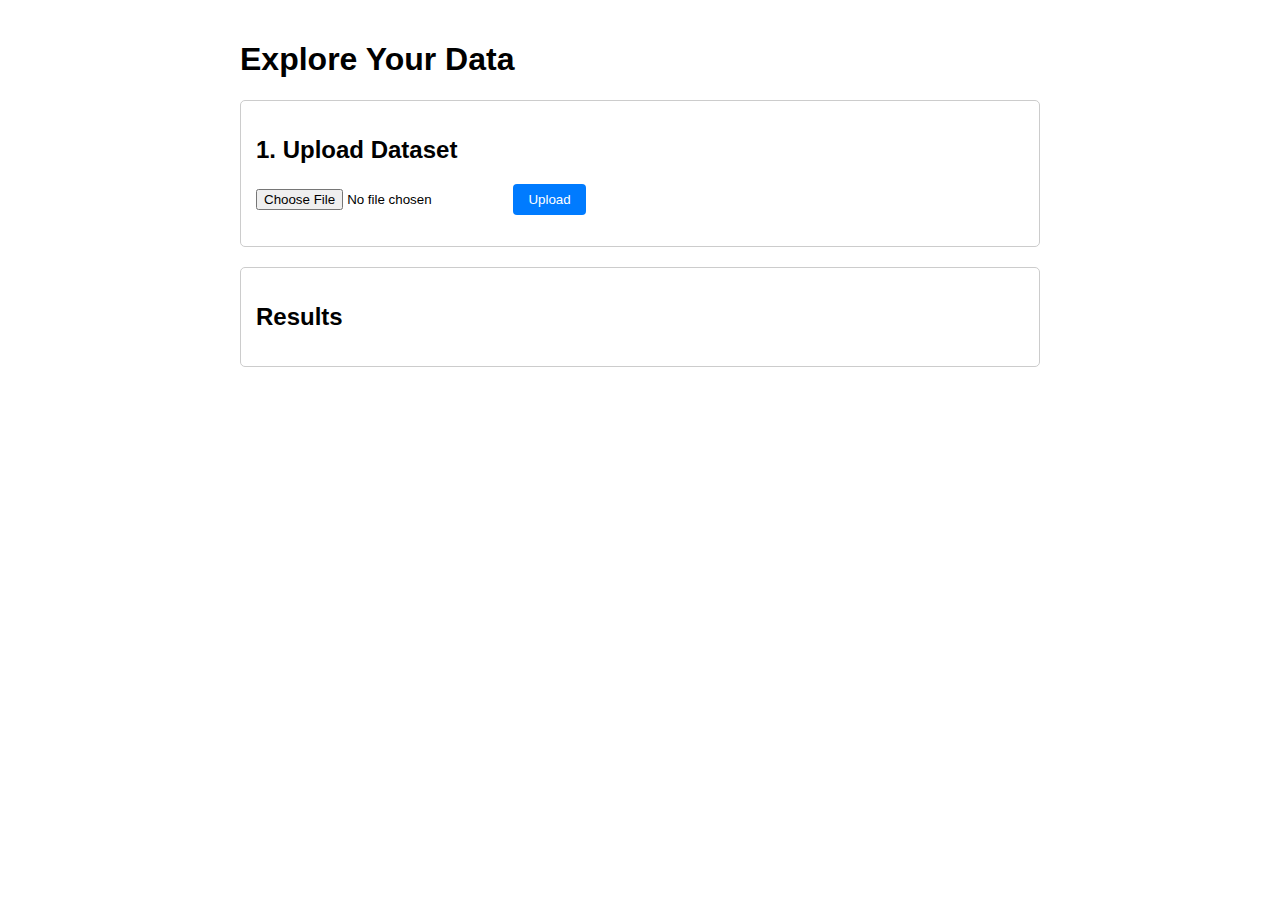
<file: app/frontend/index.html>
<!DOCTYPE html>
<html lang="en">
<head>
    <meta charset="UTF-8">
    <meta name="viewport" content="width=device-width, initial-scale=1.0">
    <title>AI Data Explorer</title>
    <style>
        
        body { font-family: sans-serif; max-width: 800px; margin: 0 auto; padding: 20px; }
        .section { margin-bottom: 20px; border: 1px solid #ccc; padding: 15px; border-radius: 5px; }
        button { cursor: pointer; padding: 8px 15px; background: #007bff; color: white; border: none; border-radius: 4px; }
        button:hover { background: #0056b3; }
        pre { background: #f4f4f4; padding: 10px; overflow-x: auto; }
        img { max-width: 100%; margin-top: 10px; }
    </style>
</head>
<body>
    <header>
    <h1>Explore Your Data </h1>
    </header>

    <div class="section">
        <h2>1. Upload Dataset</h2>
        <input type="file" id="fileInput">
        <button onclick="uploadFile()">Upload</button>
        <p id="uploadStatus"></p>
    </div>

    <div class="section" id="actions" style="display:none;">
        <h2>2. Actions</h2>
        <p>File ID: <span id="fileIdDisplay"></span></p>
        
        <button onclick="getProfile()">Get Profile</button>
        <button onclick="getSummary()">Get AI Summary</button>
        
        <h3>Visualizations</h3>
        <select id="chartType">
            <option value="histogram">Histogram</option>
            <option value="bar">Bar Chart</option>
            <option value="correlation">Correlation Heatmap</option>
        </select>
        <input type="text" id="columnName" placeholder="Column Name (for hist/bar)">
        <button onclick="getVisualization()">Visualize</button>
    </div>

    <div class="section" id="results">
        <h2>Results</h2>
        <div id="output"></div>
    </div>

    <script>
        let currentFileId = null;

        async function uploadFile() {
            const fileInput = document.getElementById('fileInput');
            const file = fileInput.files[0];
            if (!file) return alert("Please select a file");

            const formData = new FormData();
            formData.append("file", file);

            try {
                const response = await fetch('/api/upload', {
                    method: 'POST',
                    body: formData
                });
                const data = await response.json();
                if (response.ok) {
                    currentFileId = data.file_id;
                    document.getElementById('uploadStatus').innerText = "Upload successful!";
                    document.getElementById('fileIdDisplay').innerText = currentFileId;
                    document.getElementById('actions').style.display = 'block';
                } else {
                    alert("Upload failed: " + data.detail);
                }
            } catch (error) {
                console.error(error);
                alert("Error uploading file");
            }
        }

        async function getProfile() {
            if (!currentFileId) return;
            const response = await fetch(`/api/profile/${currentFileId}`);
            const data = await response.json();
            document.getElementById('output').innerHTML = "<h3>Profile</h3><pre>" + JSON.stringify(data, null, 2) + "</pre>";
        }

        async function getSummary() {
            if (!currentFileId) return;
            document.getElementById('output').innerHTML = "<h3>Generating Summary...</h3>";
            const response = await fetch(`/api/summarize/${currentFileId}`);
            const data = await response.json();
            document.getElementById('output').innerHTML = "<h3>AI Summary</h3><p>" + data.summary + "</p>";
        }

        async function getVisualization() {
            if (!currentFileId) return;
            const type = document.getElementById('chartType').value;
            const col = document.getElementById('columnName').value;
            
            let url = `/api/visualize/${currentFileId}?chart_type=${type}`;
            if (type !== 'correlation') {
                if (!col) return alert("Please enter a column name");
                url += `&column=${col}`;
            }

            const response = await fetch(url);
            const data = await response.json();
            
            if (response.ok) {
                document.getElementById('output').innerHTML = `<h3>Visualization</h3><img src="data:image/png;base64,${data.image_base64}" />`;
            } else {
                alert("Error: " + data.detail);
            }
        }
    </script>
</body>
</html>
</file>
